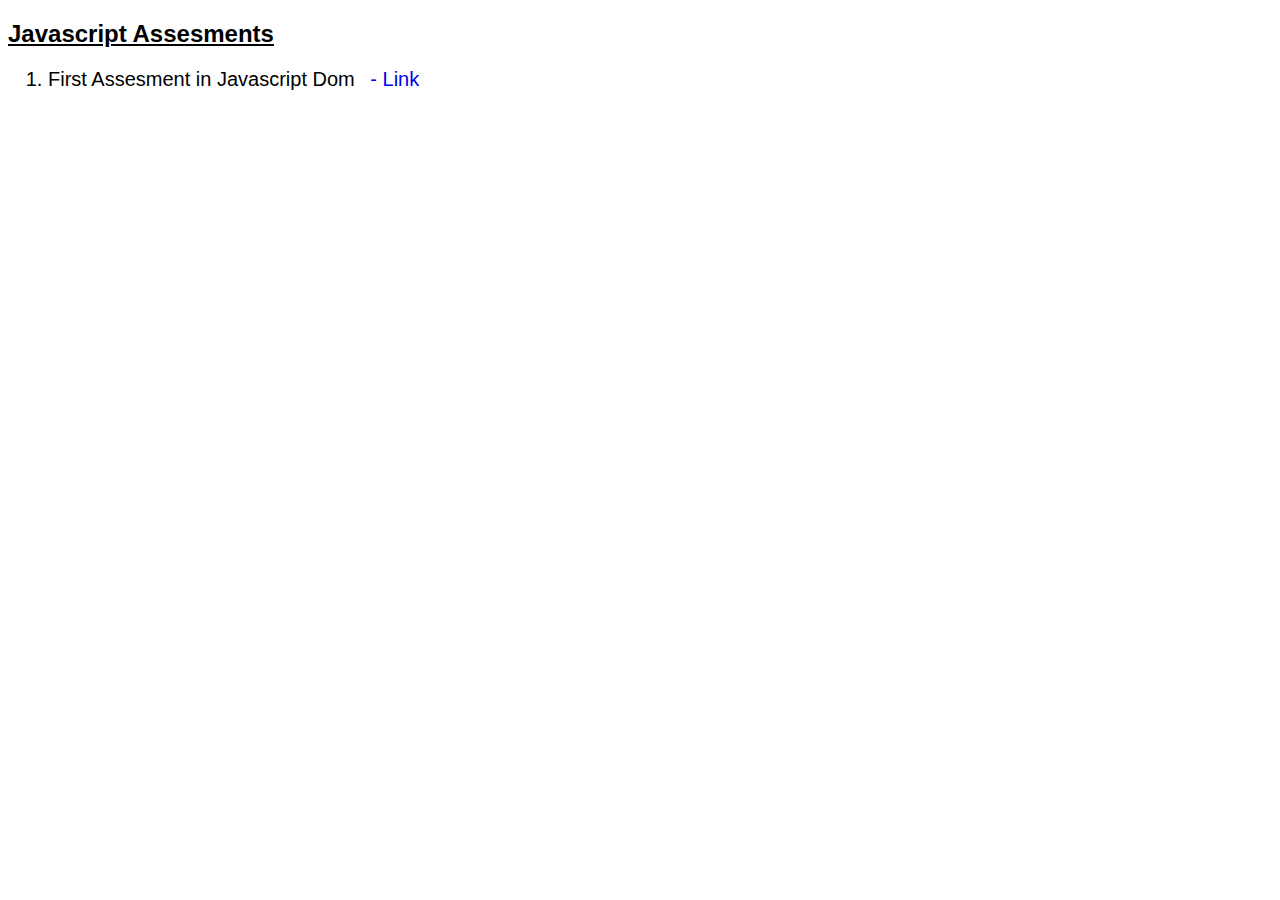
<file: index.html>
<!DOCTYPE html>
<html lang="en">
<head>
    <meta charset="UTF-8">
    <meta name="viewport" content="width=device-width, initial-scale=1.0">
    <title>Document</title>
    <style>
        body{
            font-family: sans-serif;
        }
        h2{
            text-decoration: underline;
        }
        ol li a {
            margin:10px;
            text-decoration: none;

        }
        ol li{
            font-size: 20px;
        }

    </style>
</head>
<body>
    <h2>Javascript Assesments</h1>
    <ol>
        <li>First Assesment in Javascript Dom <a href="./javascript_project_1/index.html" target="_blank"> -  Link</a></li>
    </ol>
    
</body>
</html>
</file>
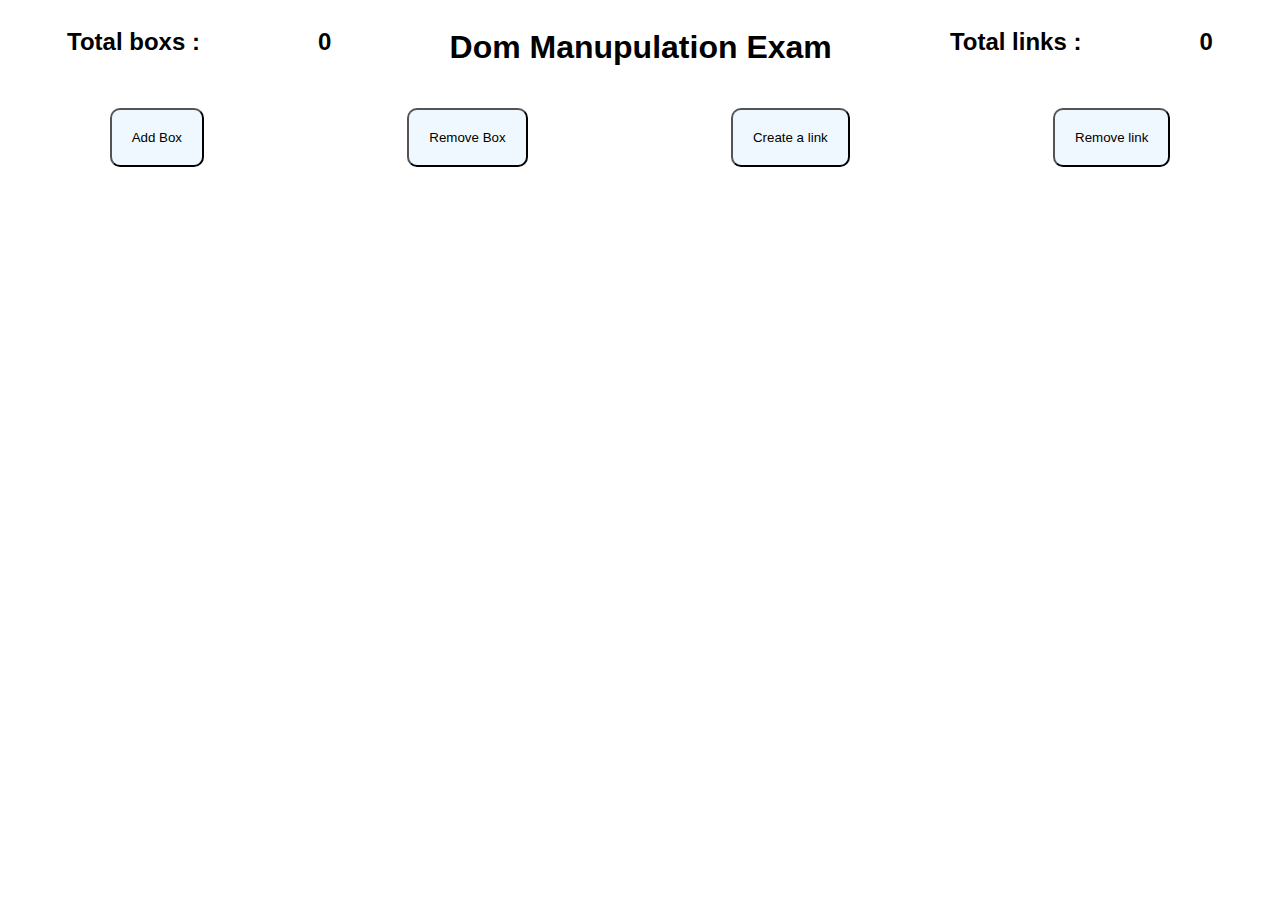
<file: javascript_project_1/index.html>
<!DOCTYPE html>
<html lang="en">
<head>
  <meta charset="UTF-8">
  <meta name="viewport" content="width=device-width, initial-scale=1.0">
  <title>DOM Manipulation Exam</title>
  <link rel="stylesheet" href="index.css">
</head>
<body>

  <div class="container">
    <div class="child_container">
      <h2>Total boxs :<h2 class="boxs">0</h2></h2>
      <h1 class="header"> Dom Manupulation Exam </h1>
      <h2>Total links : <h2 class="links">0</h2> </h2>
      
    </div>

    <div class="btn_group">
      <button id="addBox" onclick="adding()">Add Box</button>
      <button id="removeBox" onclick="removing()">Remove Box</button>
      <button onclick="create_link()">Create a link</button>
      <button onclick="remove_link()">Remove link</button>


    </div>
   

  </div>
  <div class="child-container">

  </div>
  <div class="link-container">

  </div>
  <script src="index.js"></script>
  <!-- 1. Show alert of the text content of the h1 element using class -->
  <!-- 2. Create a new div and append the child to the container, with the text content New Box-->
  <!-- 3. Show the number of boxes in an alert -->
  <!-- 4. Create an <a> element on button click , with text content "Hi There" and set href -->
</body>
</html>
</file>
<file: javascript_project_1/index.css>
body{
    font-family: sans-serif;
  }
  .box-style {
    width: 100px;
    height: 100px;
    background-color: green;
    margin: 10px 0;
    border-radius: 10px;

  }
  a{
      margin: 10px;
  }
  .container button{
    padding: 20px;
    border-radius: 10px;
    background-color: aliceblue;
    margin: 20px;
    border:1.5 px solid black;

  }
  /* h1{
    margin: 20px;
  } */
 button:hover{
  background-color: white;
 }
 .child-container{
  display: flex;
  justify-content: space-around;
  flex-wrap: wrap;
 }
 .box-style::target-text{
  text-align: center;
 }
 .box-style{
  flex-basis: 15%;
  margin: 10px;
}
.link-container{
  display: flex;
  flex-basis: 15%;
  margin: 20px;
  justify-content: space-around;
  flex-wrap: wrap;
}
/* .container h1{
  text-align: center;
} */
.btn_group{
  display: flex;
  justify-content: space-around;
}
.child_container{
  display: flex;
  justify-content: space-around;
  flex-direction: row;
}
</file>
